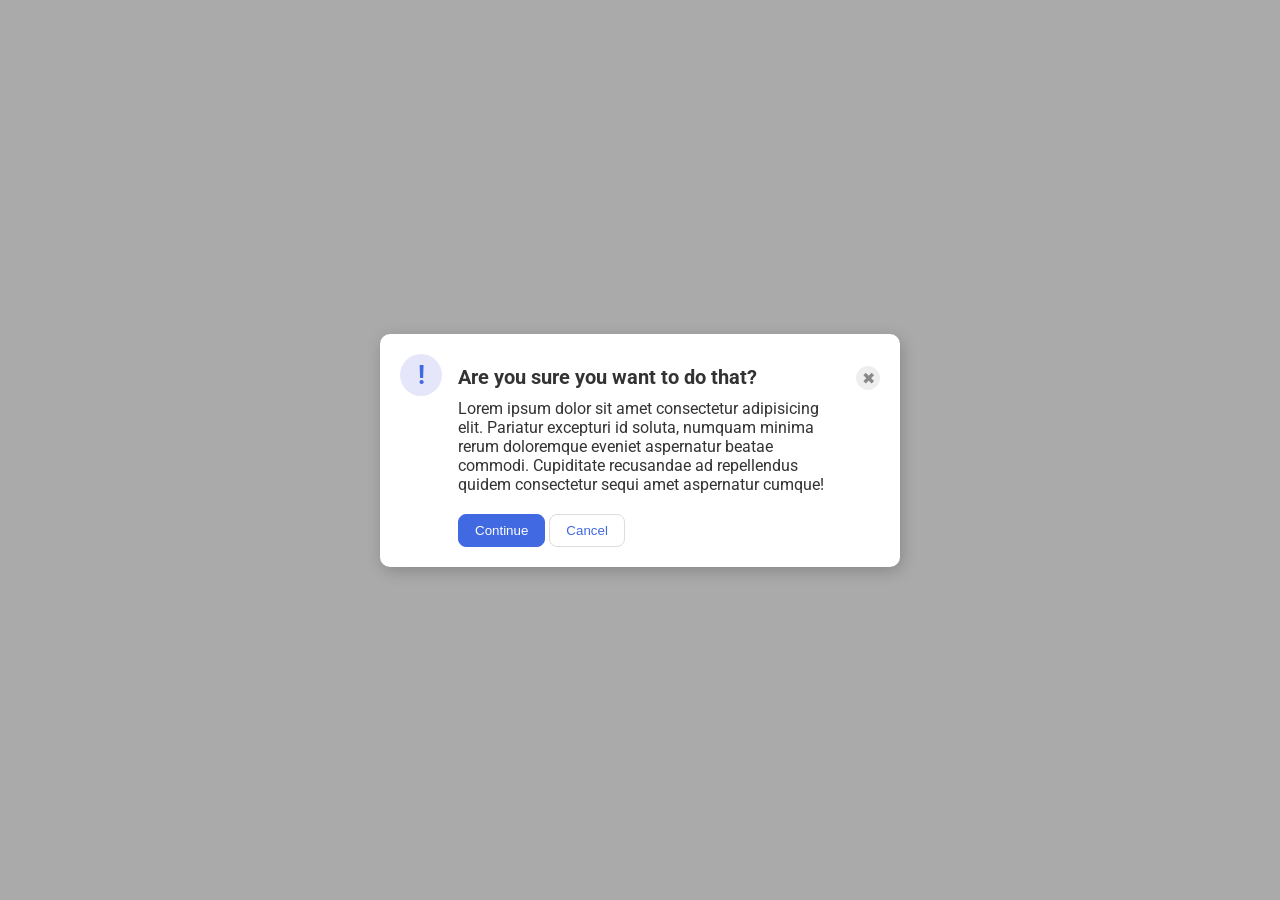
<file: foundations/flex/05-flex-modal/index.html>
<!DOCTYPE html>
<html lang="en">
  <head>
    <meta charset="UTF-8">
    <meta http-equiv="X-UA-Compatible" content="IE=edge">
    <meta name="viewport" content="width=device-width, initial-scale=1.0">
    <link rel="stylesheet" href="style.css">
    <title>Modal</title>
  </head>
  <body>
    <div class="modal">
      <div class="icon">!</div>
      
      <div class="info_wrapper">
        <div class="header">Are you sure you want to do that?</div>
        <div class="text">Lorem ipsum dolor sit amet consectetur adipisicing elit. Pariatur excepturi id soluta, numquam minima rerum doloremque eveniet aspernatur beatae commodi. Cupiditate recusandae ad repellendus quidem consectetur sequi amet aspernatur cumque!</div>
        <button class="continue">Continue</button>
        <button class="cancel">Cancel</button>
      </div>
      
      <button class="close-button">✖</button>
    </div>
  </body>
</html>
</file>
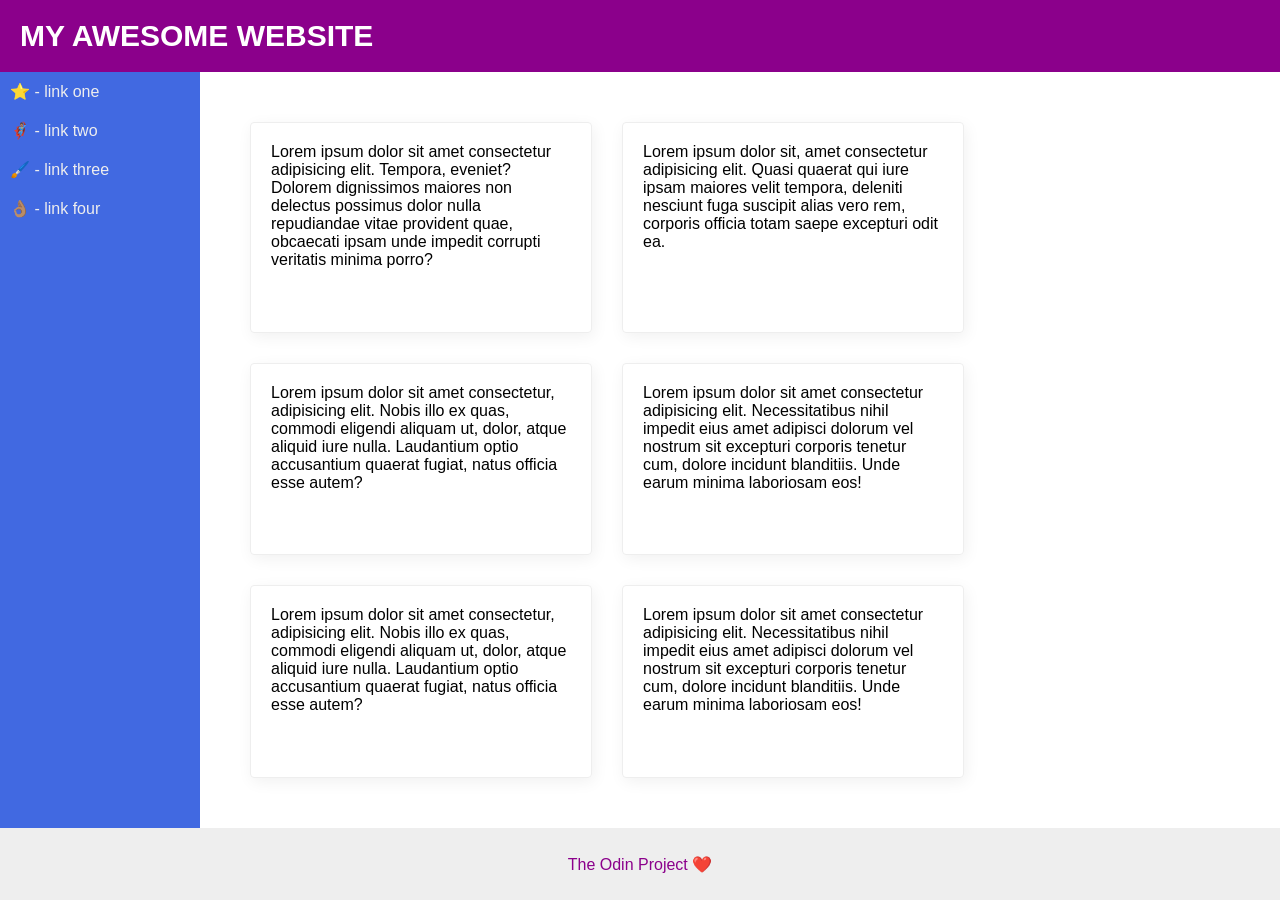
<file: foundations/flex/07-flex-layout-2/index.html>
<!DOCTYPE html>
<html lang="en">

<head>
  <meta charset="UTF-8">
  <meta http-equiv="X-UA-Compatible" content="IE=edge">
  <meta name="viewport" content="width=device-width, initial-scale=1.0">
  <title>The Holy Grail</title>
  <link rel="stylesheet" href="style.css">
</head>

<body>
  <div class="header">
    MY AWESOME WEBSITE
  </div>
  <div class="main">
    <div class="sidebar">
      <ul>
        <li><a href="#">⭐ - link one</a></li>
        <li><a href="#">🦸🏽‍♂️ - link two</a></li>
        <li><a href="#">🖌️ - link three</a></li>
        <li><a href="#">👌🏽 - link four</a></li>
      </ul>
    </div>
    <div class="content">
      <div class="card">Lorem ipsum dolor sit amet consectetur adipisicing elit. Tempora, eveniet? Dolorem dignissimos
        maiores non delectus possimus dolor nulla repudiandae vitae provident quae, obcaecati ipsam unde impedit
        corrupti veritatis minima porro?</div>
      <div class="card">Lorem ipsum dolor sit, amet consectetur adipisicing elit. Quasi quaerat qui iure ipsam maiores
        velit tempora, deleniti nesciunt fuga suscipit alias vero rem, corporis officia totam saepe excepturi odit ea.
      </div>
      <div class="card">Lorem ipsum dolor sit amet consectetur, adipisicing elit. Nobis illo ex quas, commodi eligendi
        aliquam ut, dolor, atque aliquid iure nulla. Laudantium optio accusantium quaerat fugiat, natus officia esse
        autem?</div>
      <div class="card">Lorem ipsum dolor sit amet consectetur adipisicing elit. Necessitatibus nihil impedit eius amet
        adipisci dolorum vel nostrum sit excepturi corporis tenetur cum, dolore incidunt blanditiis. Unde earum minima
        laboriosam eos!</div>
      <div class="card">Lorem ipsum dolor sit amet consectetur, adipisicing elit. Nobis illo ex quas, commodi eligendi
        aliquam ut, dolor, atque aliquid iure nulla. Laudantium optio accusantium quaerat fugiat, natus officia esse
        autem?</div>
      <div class="card">Lorem ipsum dolor sit amet consectetur adipisicing elit. Necessitatibus nihil impedit eius amet
        adipisci dolorum vel nostrum sit excepturi corporis tenetur cum, dolore incidunt blanditiis. Unde earum minima
        laboriosam eos!</div>
    </div>
  </div>


  <div class="footer">
    The Odin Project ❤️
  </div>
</body>

</html>
</file>
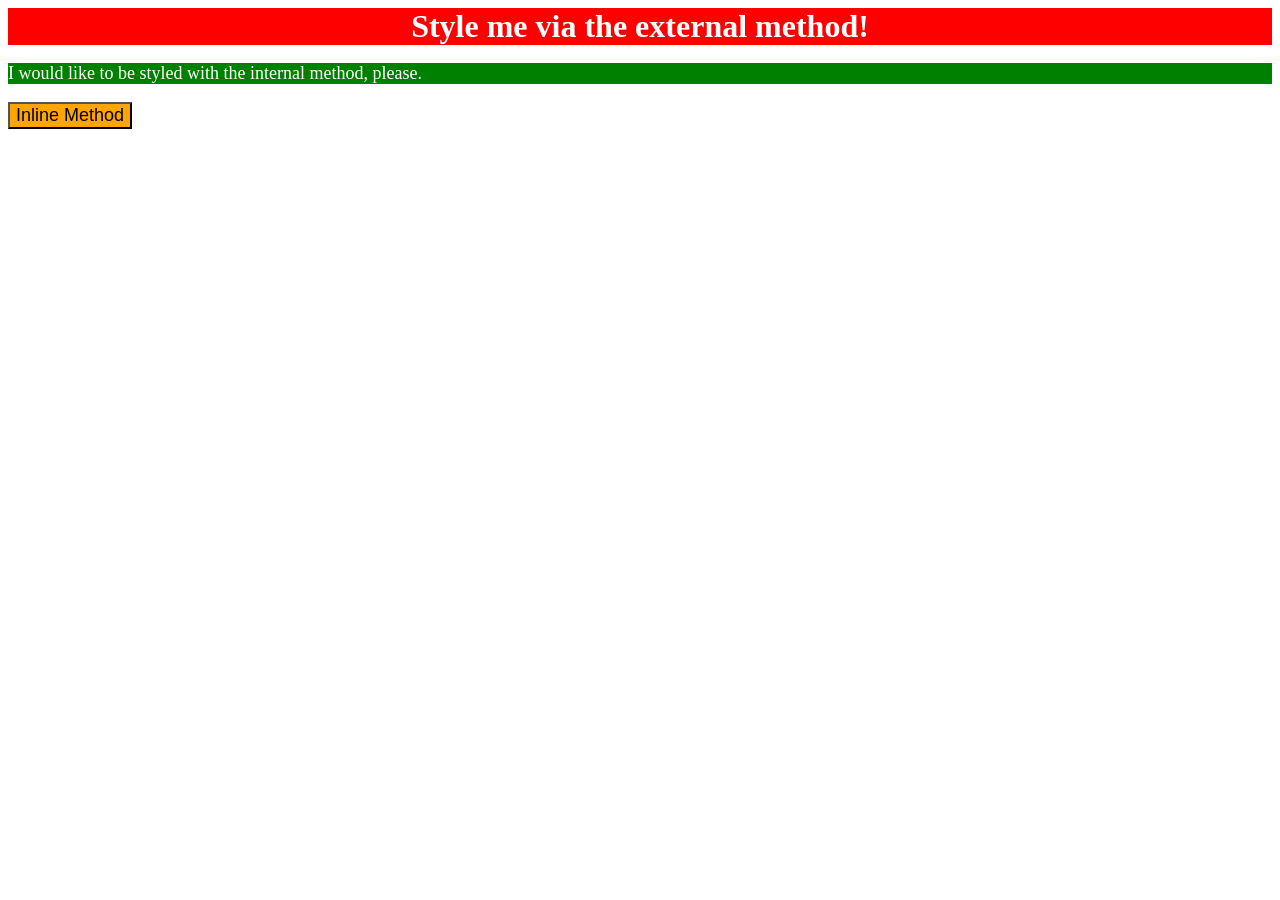
<file: foundations/intro-to-css/01-css-methods/index.html>
<!DOCTYPE html>
<html lang="en">
  <head>
    <meta charset="UTF-8">
    <meta http-equiv="X-UA-Compatible" content="IE=edge">
    <meta name="viewport" content="width=device-width, initial-scale=1.0">
    <link rel="stylesheet" href="style.css">
    <style>
      p{
        background-color: green;
        color: white;
        font-size: 18px;
      }
    </style>

    <title>Methods for Adding CSS</title>
  </head>
  <body>
    <div>Style me via the external method!</div>
    <p>I would like to be styled with the internal method, please.</p>
    <button style="background-color: orange; font-size: 18px;">Inline Method</button>
  </body>
</html>
</file>
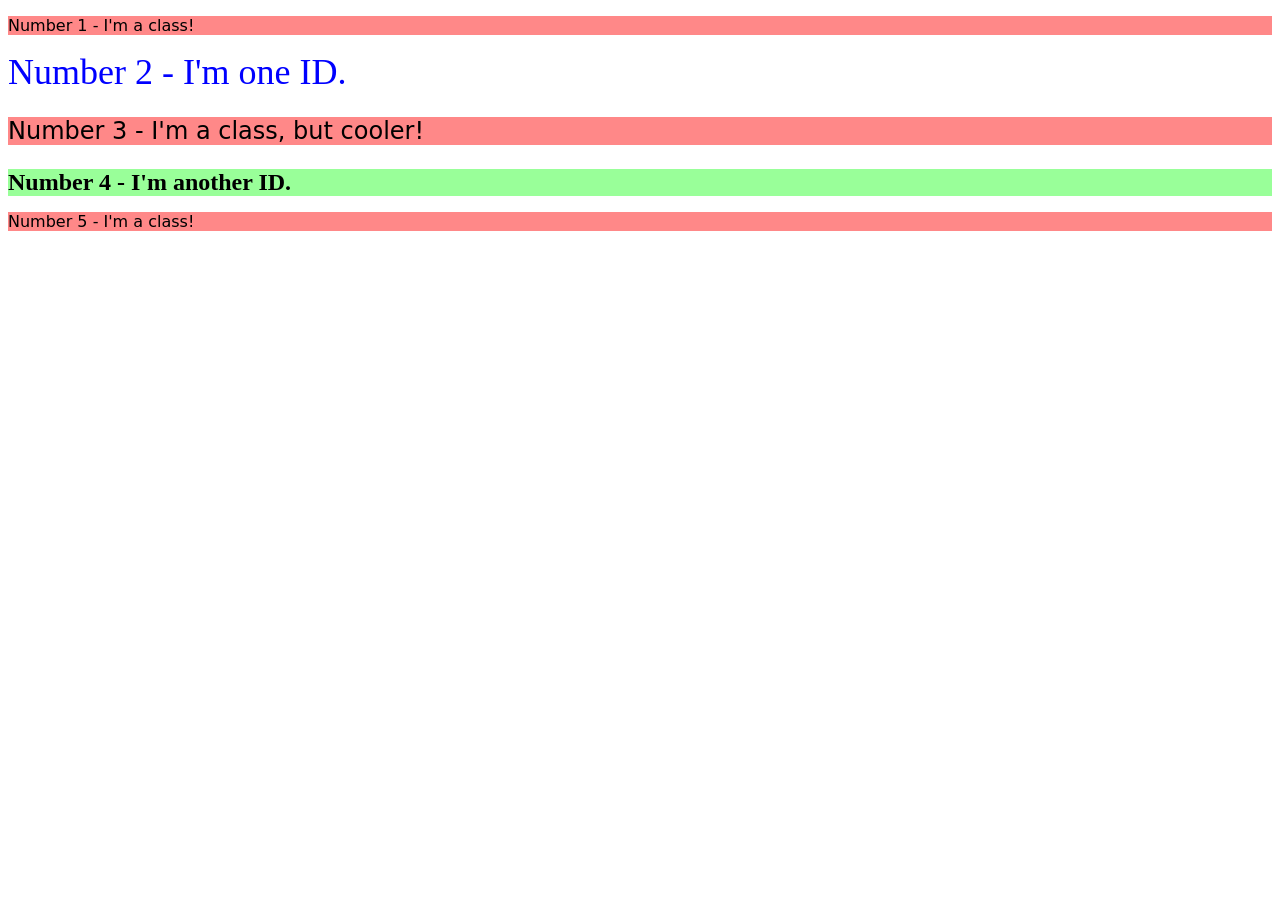
<file: foundations/intro-to-css/02-class-id-selectors/index.html>
<!DOCTYPE html>
<html lang="en">
  <head>
    <meta charset="UTF-8">
    <meta http-equiv="X-UA-Compatible" content="IE=edge">
    <meta name="viewport" content="width=device-width, initial-scale=1.0">
    <title>Class and ID Selectors</title>
    <link rel="stylesheet" href="style.css">
  </head>
  <body>
    <p class="marked">Number 1 - I'm a class!</p>
    <div id="blue_color">Number 2 - I'm one ID.</div>
    <p class="marked cooler">Number 3 - I'm a class, but cooler!</p>
    <div id="green_bg">Number 4 - I'm another ID.</div>
    <p class="marked">Number 5 - I'm a class!</p>
  </body>
</html>
</file>
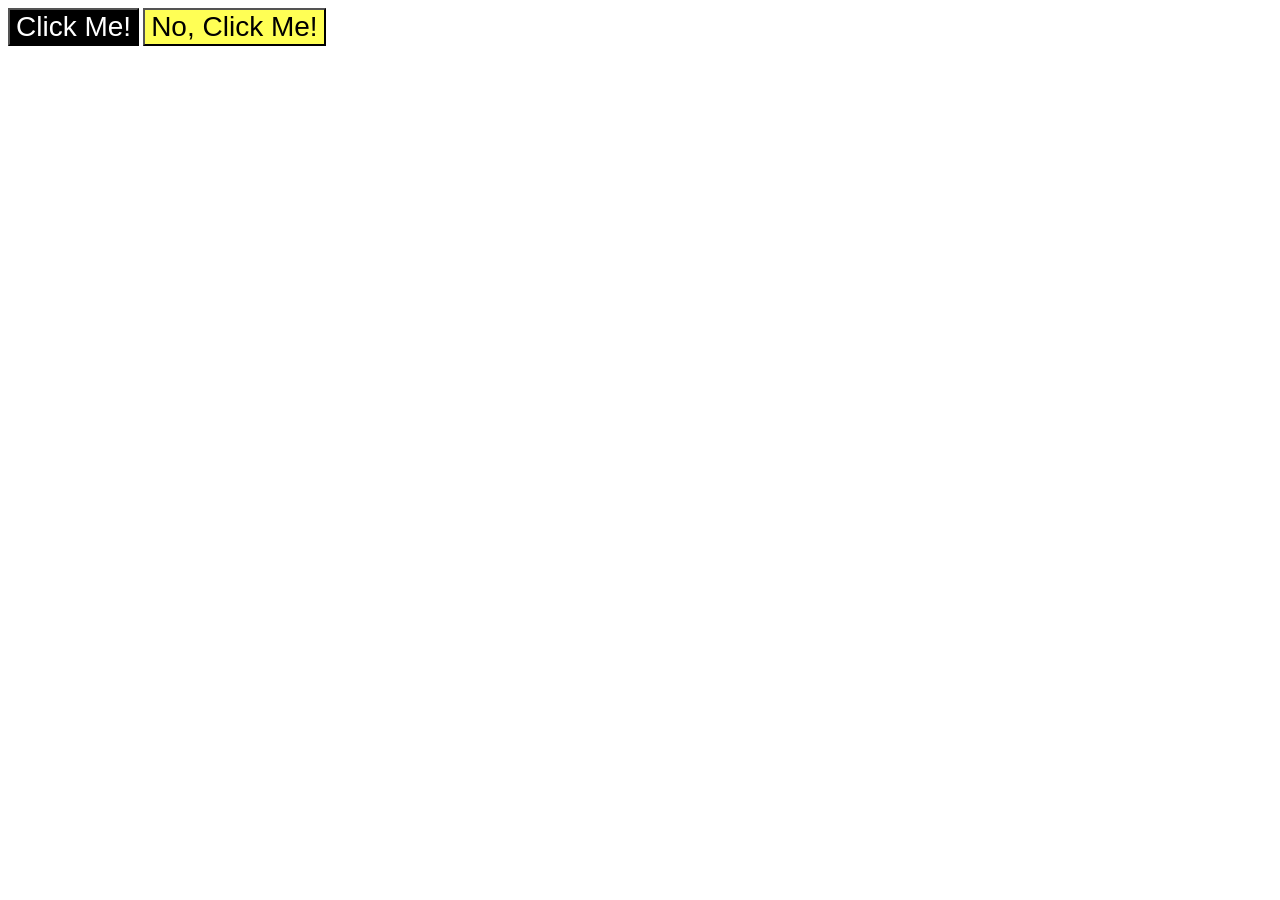
<file: foundations/intro-to-css/03-grouping-selectors/index.html>
<!DOCTYPE html>
<html lang="en">
  <head>
    <meta charset="UTF-8">
    <meta http-equiv="X-UA-Compatible" content="IE=edge">
    <meta name="viewport" content="width=device-width, initial-scale=1.0">
    <title>Grouping Selectors</title>
    <link rel="stylesheet" href="style.css">
  </head>
  <body>
    <button class="first">Click Me!</button>
    <button class="second">No, Click Me!</button>
  </body>
</html>
</file>
<file: foundations/flex/05-flex-modal/style.css>
@import url('https://fonts.googleapis.com/css2?family=Roboto:wght@400;700&display=swap');

html, body {
  height: 100%;
}

body {
  font-family: Roboto, sans-serif;
  margin: 0;
  background: #aaa;
  color: #333;
  /* I'll give you this one for free lol */
  display: flex;
  align-items: center;
  justify-content: center;
}

.modal {
  background: white;
  width: 480px;
  border-radius: 10px;
  box-shadow: 2px 4px 16px rgba(0,0,0,.2);
  padding: 20px;

  display: flex;
  align-items: baseline;
  
  gap: 16px;
}
.header{
  font-weight: bold;
  font-size: 20px;
  margin-bottom: 10px;
}
.text{
  margin-bottom: 20px;
}

.icon {
  color: royalblue;
  font-size: 26px;
  font-weight: 700;
  background: lavender;
  width: 42px;
  height: 42px;
  border-radius: 50%;
  display: flex;
  align-items: center;
  justify-content: center;

  flex-shrink: 0;
}

.close-button {
  background: #eee;
  border-radius: 50%;
  color: #888;
  font-weight: 400;
  font-size: 16px;
  height: 24px;
  width: 24px;
  display: flex;
  align-items: center;
  justify-content: center;
  border: 1px solid #eee;
  padding: 0;
  flex-shrink: 0;
}

button {
  cursor: pointer;
  padding: 8px 16px;
  border-radius: 8px;
}

button.continue {
  background: royalblue;
  border: 1px solid royalblue;
  color: white;
}

button.cancel {
  background: white;
  border: 1px solid #ddd;
  color: royalblue;
}
</file>
<file: foundations/flex/07-flex-layout-2/style.css>
body {
  font-family: -apple-system, BlinkMacSystemFont, 'Segoe UI', Roboto, Oxygen, Ubuntu, Cantarell, 'Open Sans', 'Helvetica Neue', sans-serif;
  margin: 0;
  min-height: 100vh;

  display: flex;
  flex-direction: column;
  justify-content: space-between;
}
ul{
  padding: 0;
  margin: 0;
}

.header {
  height: 72px;
  background: darkmagenta;
  color: white;
  font-size: 30px;
  font-weight: bold;
  display: flex;
  align-items: center;
  padding: 0 20px;
}

.footer {
  height: 72px;
  background: #eee;
  color: darkmagenta;
  display: flex;
  justify-content: center;
  align-items: center;
}

.sidebar {
  width: 300px;
  background: royalblue;
  box-sizing: border-box;
  
  min-width: 200px;
  padding: 10px;
}

.card {
  border: 1px solid #eee;
  box-shadow: 2px 4px 16px rgba(0,0,0,.06);
  border-radius: 4px;
  padding: 20px;
  width: 300px;

  
}

.main{
  display: flex;
  flex: 1;
}

.sidebar li{
  list-style: none;
  margin-bottom: 20px;
}
.sidebar a{
  text-decoration: none;
  color: #eee;
}

.content{
  display: flex;
  flex-wrap: wrap;

  padding: 50px;
  gap: 30px;
}
</file>
<file: foundations/intro-to-css/01-css-methods/style.css>
div {
    background-color: red;
    color: white;
    text-align: center;
    font-size: 32px;
    font-weight: bold;
}
</file>
<file: foundations/intro-to-css/02-class-id-selectors/style.css>
/* Add CSS Styling */
.marked{
    background-color: #FF8888;
    font-family: Verdana, 'DejaVu Sans', sans-serif;

}
#blue_color{
    color: #00f;
    font-size: 36px;
}
.cooler{
    font-size: 24px;
}
#green_bg{
    background-color: #9f9;
    font-size: 24px;
    font-weight: bold;
}
</file>
<file: foundations/intro-to-css/03-grouping-selectors/style.css>
/* Add CSS Styling */
.first{
    background-color: #000;
    color: #fff;
}
.second{
    background-color: #ff5;
}
.first, .second{
    font-size: 28px;
    font-family: Helvetica, 'Times New Roman' sans-serif;
}
</file>
